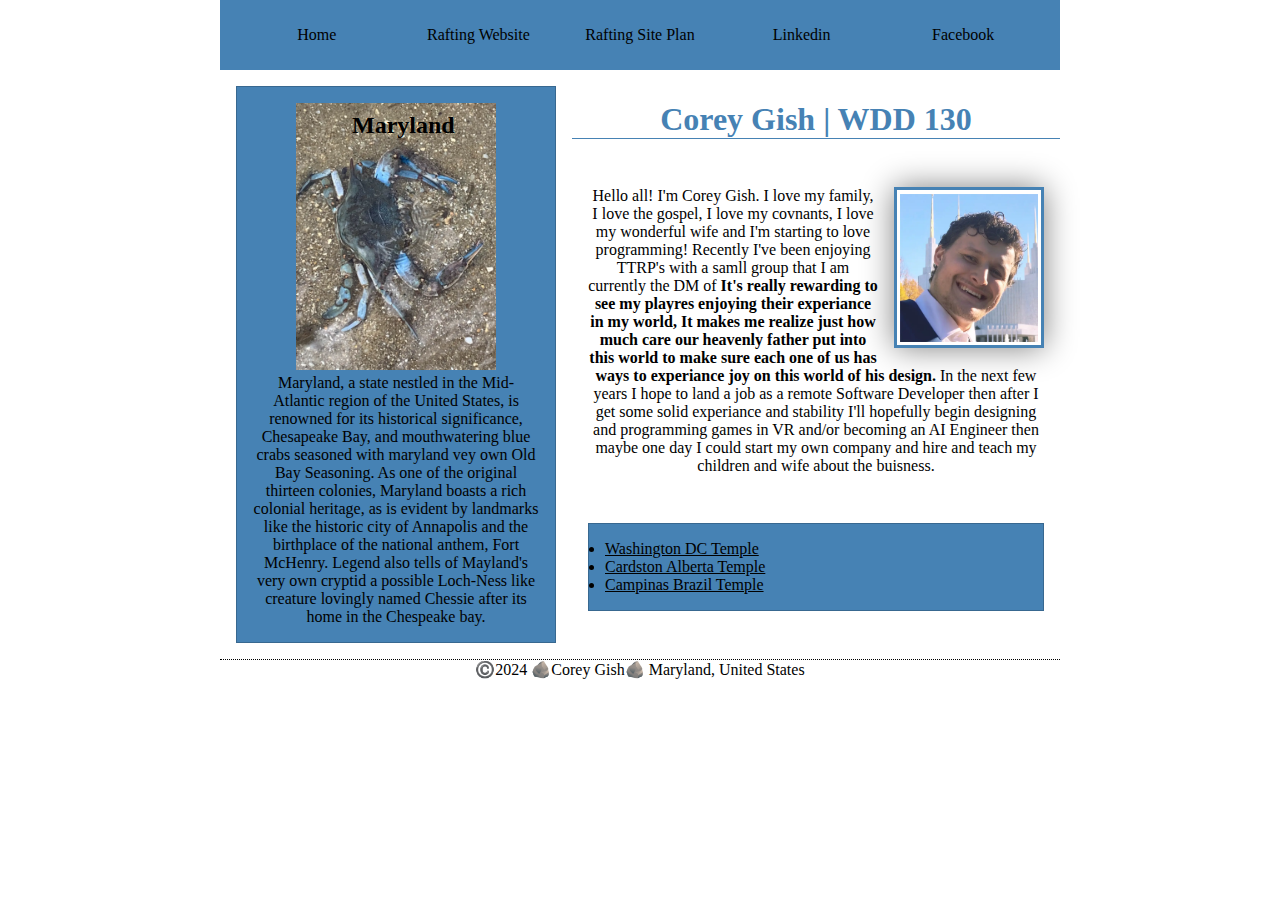
<file: index.html>
<!DOCTYPE html>
<html lang="en-US">
    <head>
        <meta charset="utf-8">
        <meta name="viewport" content="width=device-width">
        <title>Corey Gish | WDD 130</title>
        <meta name="description" content="This page serves as a home page for corey gish and his WDD130 class projects. It will also include other facts about Maryland">
        <meta name="author" content="Corey Gish">
        <link rel="stylesheet" href="styles/styles.css">
    </head>
    <body>
        <header>
            <nav>
                <a href="#">Home</a>
                <a href="wwr/about.html">Rafting Website</a>
                <a href="wwr/site-plan-rafting.html">Rafting Site Plan</a>
                <a href="https://www.linkedin.com/in/corey-gish/" target="_blank">Linkedin</a>
                <a href="https://www.facebook.com/">Facebook</a>
            </nav>
        </header>
        <div class="grid">
            <main>
                <h1>Corey Gish | WDD 130</h1>
                <img src="images/profile.webp" alt="Corey's very handsome profile photo" width="200">
                <p> Hello all! I'm Corey Gish. I love my family, I love the gospel, I love my covnants, I love my wonderful wife and I'm starting to love programming! Recently I've been enjoying TTRP's with a samll group that I am currently the DM of <strong>It's really rewarding to see my playres enjoying their experiance in my world, It makes me realize just how much care our heavenly father put into this world to make sure each one of us has ways to experiance joy on this world of his design.</strong> In the next few years I hope to land a job as a remote Software Developer then after I get some solid experiance and stability I'll hopefully begin designing and programming games in VR and/or becoming an AI Engineer then maybe one day I could start my own company and hire and teach my children and wife about the buisness. </p>

                <ul class="box">
                    <li><a href="https://www.churchofjesuschrist.org/temples/details/washington-d.c.-temple?lang=eng" target="_blank"> Washington DC Temple</a></li>
                    <li><a href="https://www.churchofjesuschrist.org/temples/details/cardston-alberta-temple?lang=eng" target="_blank">Cardston Alberta Temple</a></li>
                    <li><a href="https://www.churchofjesuschrist.org/temples/details/campinas-brazil-temple?lang=eng" target="_blank">Campinas Brazil Temple</a></li>
                </ul>
            </main>
            <aside class="box">
                <h2>Maryland</h2>
                <img src="images/maryland-blue-crab.webp" alt="Maryland Blue Crab. still underneath the clear water. It's face barely disturbing the surfuace.">
                <p>Maryland, a state nestled in the Mid-Atlantic region of the United States, is renowned for its historical significance, Chesapeake Bay, and mouthwatering blue crabs seasoned with maryland vey own Old Bay Seasoning. As one of the original thirteen colonies, Maryland boasts a rich colonial heritage, as is evident by landmarks like the historic city of Annapolis and the birthplace of the national anthem, Fort McHenry. Legend also tells of Mayland's very own cryptid a possible Loch-Ness like creature lovingly named Chessie after its home in the Chespeake bay. </p>
            </aside>
        </div>
        <footer>
            <p>©️2024 🪨Corey Gish🪨 Maryland, United States</p>
        </footer>
    </body>
    <!-- Last Modified: Friday May 10th 2024 -->
</html>
</file>
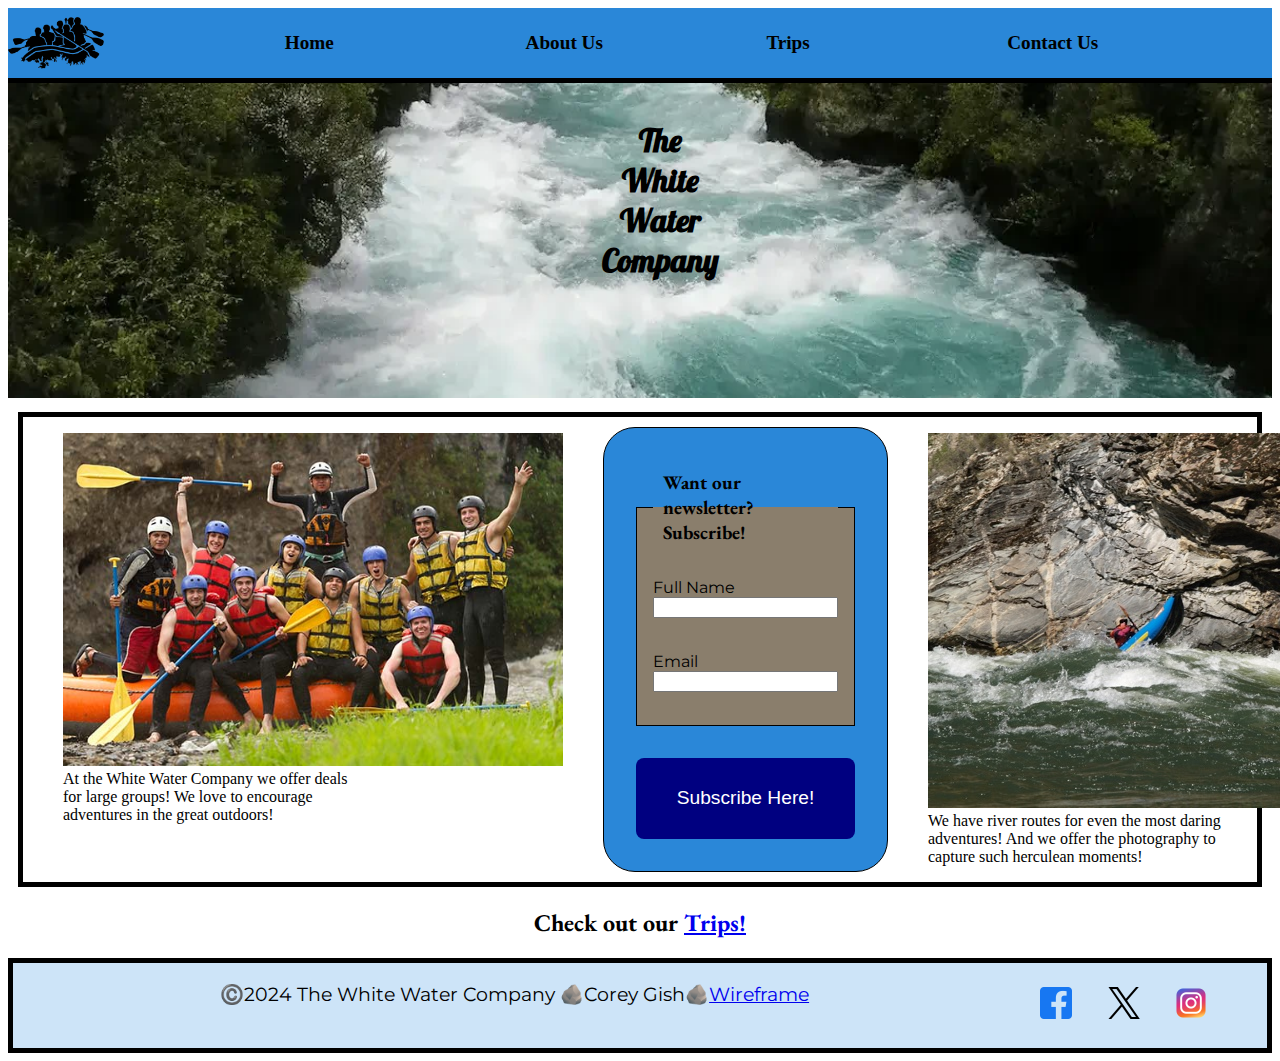
<file: wwr/index.html>
<!DOCTYPE html>
<html lang="en">
    <head>
        <meta charset="UTF-8">
        <meta name="viewport" content="width=device-width, initial-scale=1.0">
        <title>Home - The White Water Company</title>
        <meta name="description" content="this page tells a little bit about what the white wate company offers including deals for large groups, daring river routes, and photography">
        <meta name="author" content="corey gish">
        <link rel="stylesheet" href="styles/rafting.css">
    </head>
    <body>
        <header class="grid">
            <div class="logo-box">
                <img class="logo" src="images/logo-nobg.png" alt="wwr logo">
            </div>
            <nav class="navigation">
                <a href="index.html">Home</a>
                <a href="about.html">About Us</a>
                <a href="trips.html">Trips</a>
                <a href="contact.html">Contact Us</a>
            </nav>
        </header>
        <main>
           <div class="hero-index-container">
                <img class="home-river" src="images/index-hero.webp" alt="beautiful river flowing throught a lush green enviroment">
                <div class="hero-index-title">
                    <h1>The White Water Company</h1>
                </div>
           </div>
           <div class="index-grid-container">
            <figure>
                <img src="images/adventure1.jpg" alt="A great rafting crew excited to start their adventure">
                <figcaption>At the White Water Company we offer deals for large groups! We love to encourage adventures in the great outdoors!</figcaption>
            </figure>
            <form>
                <fieldset>
                <legend>Want our newsletter? Subscribe!</legend>
                    <div>
                        <label for="name">Full Name</label>
                        <input type="text" name="name" id="name">
                    </div>
                    <div>
                        <label for="email">Email</label>
                        <input type="email" name="email" id="email">
                    </div>
                </fieldset>
                <button type="submit" name="submit" id="submit">Subscribe Here!</button>
            </form>
            <figure>
                <img src="images/adventure5.jpg" alt="A skilled rafter tackling a huge rapid">
                <figcaption>We have river routes for even the most daring adventures! And we offer the photography to capture such herculean moments!</figcaption>
            </figure>
           </div>
           <h2>Check out our <a href="trips.html">Trips!</a></h2>
        </main>
        <footer class="footer-grid">
            <p>©️2024 The White Water Company 🪨Corey Gish🪨<a href="https://app.moqups.com/iGabLgvauXI7leJaIvO2a0X4Z7EI0zYz/view/page/a0139e035">Wireframe</a></p>
            <nav class="footer-flex">
                <a href="https://www.facebook.com/">
                    <img src="images/facebook_logo.webp" alt="facebook">
                </a>
                <a href="https://twitter.com/?lang=en">
                    <img src="images/twitter_logo.webp" alt="twitter">
                </a>
                <a href="https://www.instagram.com/">
                    <img src="images/instagram_logo.webp" alt="instagram">
                </a>
            </nav>
        </footer>
    </body>
</html>
</file>
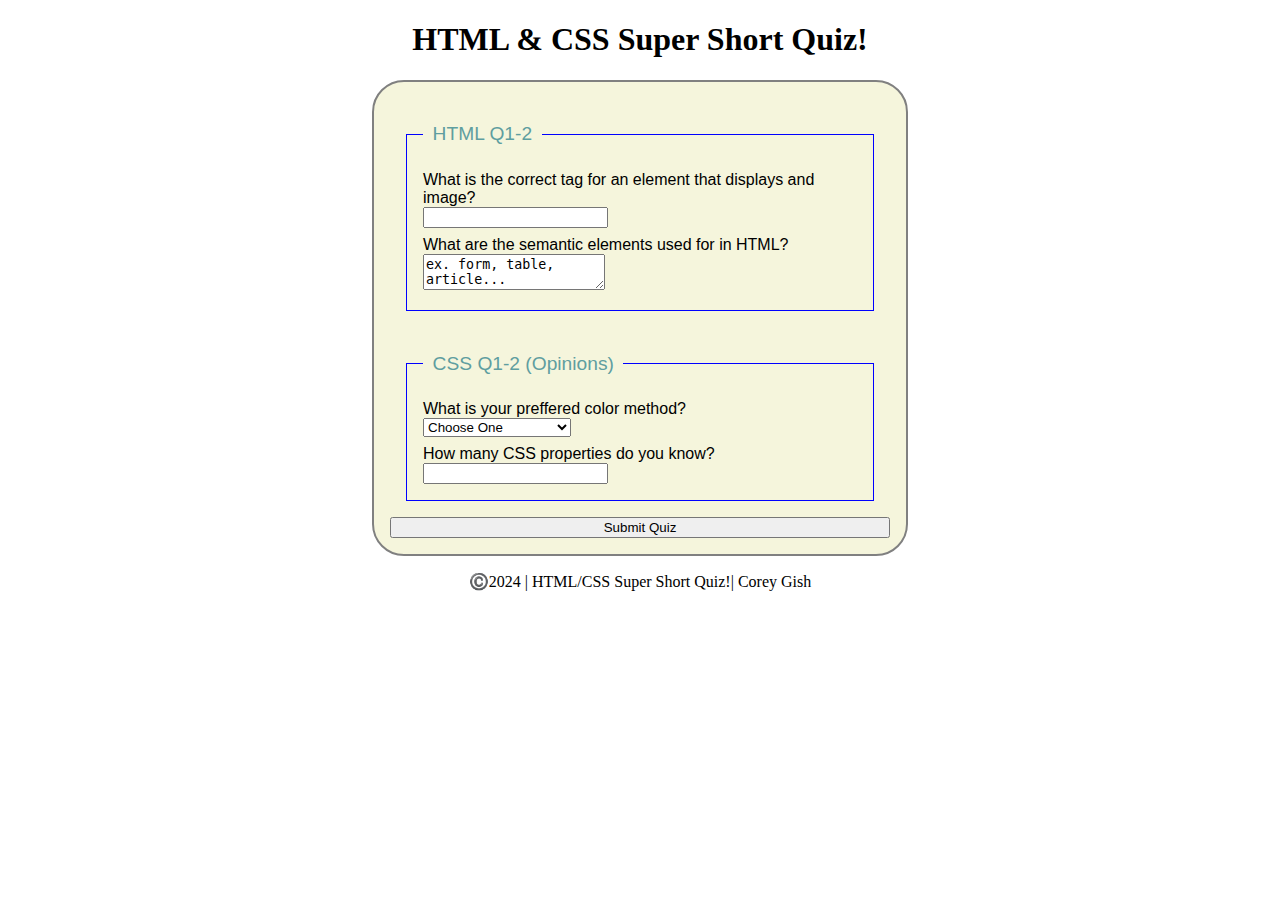
<file: quiz.html>
<!DOCTYPE html>
<html lang="en">
    <head>
        <meta charset="UTF-8">
        <meta name="viewport" content="width=device-width, initial-scale=1.0">
        <title>HTML/CSS Quiz</title>
        <meta name="description" content="a short 4 question quiz about html and css">
        <meta name="author" content="corey gish">
        <link rel="stylesheet" href="styles/quiz.css">
    </head>
    <body>
        <header>
            <h1>HTML & CSS Super Short Quiz!</h1>
        </header>
        <main>
            <form>
                <fieldset>
                    <legend>HTML Q1-2</legend>
                    <div class="form-item">
                        <label for="q1">What is the correct tag for an element that displays and image?</label>
                        <input type="text" name="q1" id="q1">
                    </div>
                    <div class="form-item">
                        <label for="q2">What are the semantic elements used for in HTML?</label>
                        <textarea name="q2" id="q2">ex. form, table, article...</textarea>
                    </div>
                </fieldset>
                <fieldset>
                    <legend>CSS Q1-2 (Opinions)</legend>
                    <div class="form-item">
                        <label for="q3">What is your preffered color method?</label>
                        <select name="q3" id="q3">
                            <option value="" selected disabled>Choose One</option>
                            <option value="RBG">RBG</option>
                            <option value="Hex">Hex</option>
                            <option value="RBGA">RGBA</option>
                            <option value="#000">Shorthand style #000</option>
                        </select>
                    </div>
                    <div class="form-item">
                        <label for="q4">How many CSS properties do you know?</label>
                        <input type="number" name="q4" id="q4">
                    </div>
                </fieldset>
                <button type="button">Submit Quiz</button>
            </form>
        </main>
        <footer>
            <p>©️2024 | HTML/CSS Super Short Quiz!| Corey Gish</p>
        </footer>
    </body>
</html>
</file>
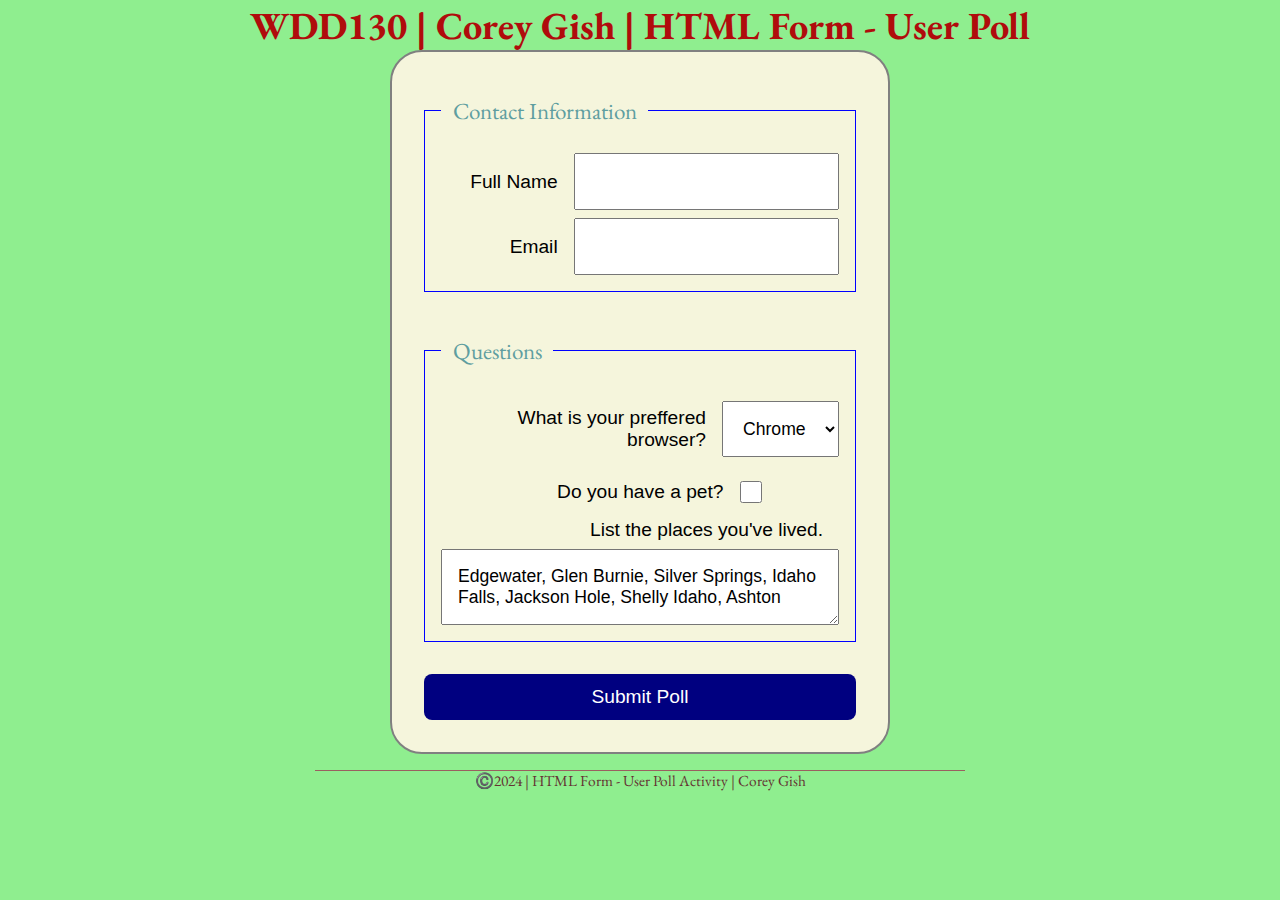
<file: week05/poll-form.html>
<!DOCTYPE html>
<html lang="en">
    <head>
        <meta charset="UTF-8">
        <meta name="viewport" content="width=device-width, initial-scale=1.0">
        <title>WDD130 | HTML Form - User Poll</title>
        <meta name="description" content="practice using forms in html">
        <meta name="author" content="Corey Gish">
        <link rel="stylesheet" href="styles/poll-form.css">
    </head>
    <body>
        <header>
            <h1>WDD130 | Corey Gish | HTML Form - User Poll</h1>
        </header>
        <main>
            <form>
                <fieldset>
                    <legend>Contact Information</legend>
                    <div class="form-item column2">
                        <label for="fullname">Full Name</label>
                        <input type="text" name="fullname" id="fullname">
                    </div>
                    <div class="form-item column2">
                        <label for="usermail">Email</label>
                        <input type="email" name="usermail" id="usermail">
                    </div>
                </fieldset>
                <fieldset>
                    <legend>Questions</legend>
                    <div class="form-item column1">
                        <label for="browser">What is your preffered browser?</label>
                        <select name="browser" id="browser">
                            <option value="chrome">Chrome</option>
                            <option value="firefox">Firefox</option>
                            <option value="edge">Edge</option>
                        </select>
                    </div>
                    <div class="form-item column1">
                        <label for="pet">Do you have a pet?</label>
                        <input type="checkbox" name="pet" id="pet">
                    </div>
                    <label for="lived">List the places you've lived.</label>
                    <textarea name="lived" id="lived">Edgewater, Glen Burnie, Silver Springs, Idaho Falls, Jackson Hole, Shelly Idaho, Ashton</textarea>
                </fieldset>
                <button type="button">Submit Poll</button>
            </form>
        </main>
        <footer>
            <p>©️2024 | HTML Form - User Poll Activity | Corey Gish</p>
        </footer>
    </body>
</html>
</file>
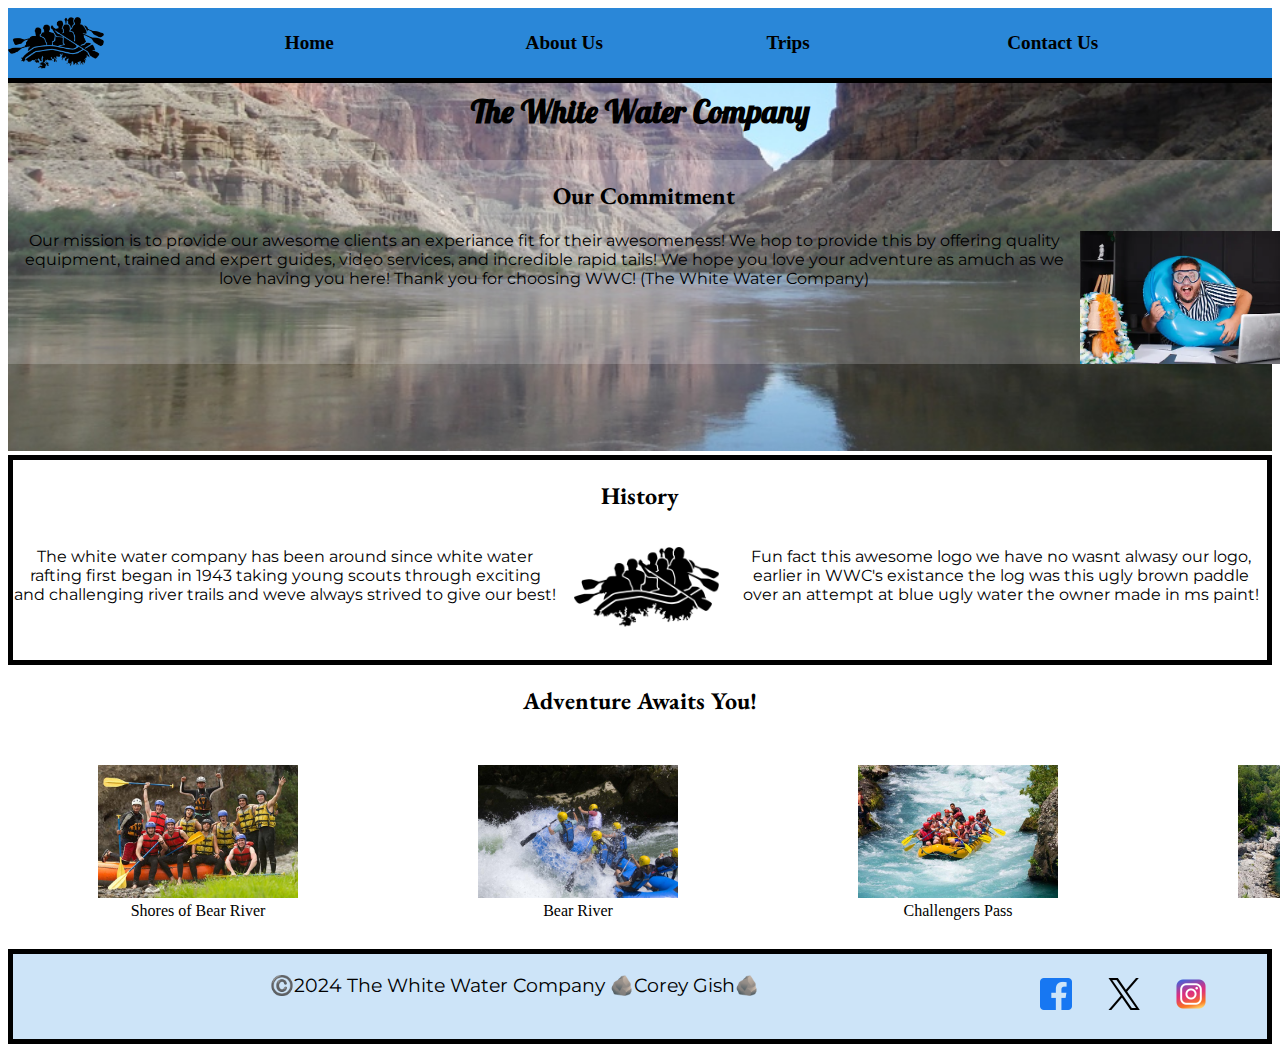
<file: wwr/about.html>
<!DOCTYPE html>
<html lang="en">
    <head>
        <meta charset="UTF-8">
        <meta name="viewport" content="width=device-width, initial-scale=1.0">
        <title>About Us - The White Water Company</title>
        <meta name="description" content="the about us page of the white water rafting company tells a bit about the history of the company and shows images of sucsesssfull routes">
        <meta name="author" content="corey gish">
        <link rel="stylesheet" href="styles/rafting.css">
    </head>
    <body>
        <header class="grid">
            <div class="logo-box">
                <img class="logo" src="images/logo-nobg.png" alt="wwr logo">
            </div>
            <nav class="navigation">
                <a href="index.html">Home</a>
                <a href="about.html">About Us</a>
                <a href="trips.html">Trips</a>
                <a href="contact.html">Contact Us</a>
            </nav>
        </header>
        <main>
            <div class=".hero-index-container">
                <img class="home-river" src="images/hero.jpg" alt="wide view of an earth river nestled in a red rock vally">
                <div class="banner-box">
                    <h1 class="hero-index-title" id="adjust">The White Water Company</h1>
                    <article>
                        <h2>Our Commitment</h2>
                        <img src="images/happy_guy.webp" alt="a very happy employee" width="200">
                        <p>Our mission is to provide our awesome clients an experiance fit for their awesomeness! We hop to provide this by offering quality equipment, trained and expert guides, video services, and incredible rapid tails! We hope you love your adventure as amuch as we love having you here! Thank you for choosing WWC! (The White Water Company)</p>
                    </article>
                </div>
                <section class="history-grid">
                    <h2>History</h2>
                    <div class="history-flex">
                        <p>The white water company has been around since white water rafting first began in 1943 taking young scouts through exciting and challenging river trails and weve always strived to give our best!</p>
                        <img class="history-img" src="images/logo.png" alt="History logo">
                        <p>Fun fact this awesome logo we have no wasnt alwasy our logo, earlier in WWC's existance the log was this ugly brown paddle over an attempt at blue ugly water the owner made in ms paint!</p>
                    </div>
                </section>
                <section class="adventure-grid">
                    <h2>Adventure Awaits You!</h2>
                    <div class="adventure-flex">
                        <figure>
                            <img src="images/adventure1.jpg" alt="crew getting ready to raft">
                            <figcaption>Shores of Bear River</figcaption>
                        </figure>
                        <figure>
                            <img src="images/adventure2.jpg" alt="crew on the water">
                            <figcaption>Bear River</figcaption>
                        </figure>
                        <figure>
                            <img src="images/adventure3.jpg" alt="crew on the water hitting a rapid">
                            <figcaption>Challengers Pass</figcaption>
                        </figure>
                        <figure>
                            <img src="images/adventure4.jpg" alt="crew far along the river">
                            <figcaption>Faraway Bend</figcaption>
                        </figure>
                        <figure>
                            <img src="images/adventure5.jpg" alt="a solo adventurer hitting a big rapid">
                            <figcaption>Demons Peak</figcaption>
                        </figure>
                    </div>
                </section>
            </div>
        </main>
        <footer class="footer-grid">
            <p>©️2024 The White Water Company 🪨Corey Gish🪨</p>
            <nav class="footer-flex">
                <a href="https://www.facebook.com/">
                    <img src="images/facebook_logo.webp" alt="facebook">
                </a>
                <a href="https://twitter.com/?lang=en">
                    <img src="images/twitter_logo.webp" alt="twitter">
                </a>
                <a href="https://www.instagram.com/">
                    <img src="images/instagram_logo.webp" alt="instagram">
                </a>
            </nav>
        </footer>
    </body>
</html>
</file>
<file: styles/styles.css>
* {
    margin: 0;
    padding: 0;
    box-sizing: border-box;
}

nav {
    display: flex;
    background-color: steelblue;
    padding: 1rem;
    justify-content: space-evenly;
    align-items: center;
}

nav a {
    width: 100%;
    color: black;
    padding: 10px;
    text-align: center;
    text-decoration: none;
}

h1 {
    color: steelblue;
    text-align: center;
    border-bottom: .02rem solid steelblue;
}

main {
    margin: auto;
    display: block;
}

main img {
    width: 150px;
    height: auto;
    border: 0.2rem solid steelblue;
    padding: 0.2rem;
    box-shadow: 0 0 30px gray;
    margin: 3rem 1rem 1rem 1rem;
    display: block;
    float: right; 
}

ul a, p {
    color: black;
}

main p {
    padding: 1rem;
    display: block;
    margin: 2rem auto;
    text-align: center;
}

aside {
    width: 20rem;
    text-align: center;
    display: block;
    margin: auto;
    position: relative;
    order: -1;
}

aside img {
    width: 200px;
    height: auto;
}

footer {
    margin-top: 1rem;
    border-top: 1px dotted black;
    text-align: center;
}

header, footer, .grid {
    max-width: 840px;
    margin: 0 auto;
}

/* Class Selectors */

.grid {
    display: grid;
    grid-template-columns: 2fr 3fr;
}

.box {
    margin: 1rem;
    border: 1px solid rgba(0, 0, 0, .2);
    padding: 1rem;
    background-color: steelblue;
    color: black;
}

aside h2 {
    position: absolute;
    top: 25px;
    left: 115px;
}
</file>
<file: wwr/styles/rafting.css>
@import url("https://fonts.googleapis.com/css2?family=EB+Garamond:ital,wght@0,400..800;1,400..800&family=Lobster&family=Montserrat:ital,wght@0,100..900;1,100..900&display=swap");

:root {
    --primary-color: #1C568A;
    --secondary-color: #D5E4F6;
    --accent1-color: #8A7E6C;
    --accent2-color: #675D52;
    --accent3-color: #7BC5FE;
  
    --title-font: 'Lobster', serif;
    --paragraph-font: 'Montserrat', sans-serif;
    --heading-font: 'EB Garamond', serif;
  
    --nav-background-color: #7BC5FE;
    --nav-link-color: #8A7E6C;
    --nav-hover-link-color: #675D52;
    --nav-hover-background-color: #1C568A;
}

h1 {
    font-family: var(--title-font);
    color: black;
    position: absolute;
    top: 1rem;
    text-align: center;
}

h2 {
    font-family: var(--heading-font);
    color:black;
    text-align: center;
}

p {
    font-family: var(--paragraph-font);
    color: black;
    text-align: center;
}

header {
    display: grid;
    grid-template-columns: 1fr 4fr;
    background-color: #2a87d8;
    border-bottom: solid black 5px;
    
}

.logo-box {
    display: flex;
    justify-items: center;
    align-items: center;
}

.logo {
    width: 6rem;
    height: auto;
}

nav {
    display: flex;
    margin: 1.5rem;
}

nav a {
    flex: 100%;
    font-weight: 700;
    font-size: larger;
    color: black;
    text-decoration: none;
    justify-items: center;
    align-items: center;
}

.banner-box {
    display: flex;
}

.hero {
    position: relative;
}

.banner {
    display: flex;
    width: 100%;
    height: auto;
    order: -1;
}

article {
    position: absolute;
    top: 160px;
    background-color: rgba(246, 246, 249, 0.2);
    justify-items: center;
    align-items: center;
}

article img {
    float: right;
}

.history-grid {
    display: grid;
    grid-template-rows: 1fr 5fr;
    border: solid black 5px;
    height: 200px;
    width: auto;
}

.history-flex {
    display: flex;
}

.history-img {
    margin: 1rem;
    height: 80px;
    width: auto;
}

.adventure-grid {
    display: grid;
    grid-template-rows: 1fr 3fr;
}

.adventure-flex {
    display: flex;
    align-items: center;
    justify-content: space-around;
    text-align: center;
    width: 300px;
}

.adventure-flex figure, figcaption {
    max-width: 300px;
}

figure img {
    width: 200px;
    height: auto;
}

.footer-grid {
    display: grid;
    grid-template-columns: 4fr 1fr;
    border: solid black 5px;
    height: auto;
    width: auto;
    background-color: #cde4f8;
}

.footer-flex {
    justify-content: space-evenly;
}

footer p {
    font-size: larger;
}

footer img {
    height: 2rem;
}

#contact-h1 {
    position: relative;
}

.about-h1 {
    left: 35%;
}

.happy-employees-grid {
    display: grid;
    grid-template-rows: 1fr 3fr;
    border: 5px solid black;
}

.happy-employees {
    display: flex;
    align-items: center;
    justify-content: center;
    text-align: center;
}

form {
    max-width: 500px;
    width: auto;
    margin: 10px auto;
    padding: 1rem;
    border: 1px solid black;
    border-radius: 2rem;
    background-color: #2a87d8;
    display: grid;
}

fieldset {
    font-family: var(--paragraph-font);
    display: grid;
    grid-gap: .5rem;
    margin: 1rem;
    padding: 1rem;
    border: 1px solid black;
    background-color: var(--accent1-color);
}

legend {
    padding: .5em;
    color: black;
    font-size: larger;
    font-weight: bold;
    font-family: var(--heading-font);
}

label {
    display: block;
    margin-top: .5rem;
}

button {
    margin: 1rem;
    background-color: navy;
    color: #fff;
    border: none;
    border-radius: .5rem;
    padding: .75rem;
    font-size: 1.2rem;
  }

  button:hover {
    background-color: darkgreen;
  }

  .inline-label{
    display: inline;
  }

  .centered-label {
    text-align: center;
  }

  table {
    text-align: center;
    border: 3px solid black;
    margin: auto;
    color: black;
  }

  th {
    background: #2a87d8;
  }

  td {
    background-color: lightblue;
  }

  td , th {
    width: 150px;
    border: 2px solid black;
  }

  #trips-h1 {
    position: relative;
  }

.trips-grid {
    display: grid;
    grid-template-columns: 1fr 1fr;
    border: 5px solid black;
}

.trips-grid img {
    max-width: 500px;
    width: auto;
    margin-left: 10.5rem;
}

.trips-grid figcaption {
    max-width: 500px;
    width: auto;
    margin-left: 10.5rem ;
}
 
.hero-index-container {
    position: relative;
    text-align: center;
    color: white;
}

.hero-index-title {
    position: absolute;
    top: .01%;
    left: 47%;
    transform: translate(-50%, -50%);
}

.home-river {
    height: auto;
    width: 100%;
}

.index-grid-container {
    display: grid;
    grid-template-columns: repeat(3, 1fr);
    border: 5px black solid;
    margin: 10px;
}

.index-grid-container img, figcaption {
    width: 500px;
}

#adjust {
    top: 10%;
    left: 50%;
}
</file>
<file: styles/quiz.css>
h1 {
    text-align: center;
}

form {
    max-width: 500px;
    width: auto;
    margin: 0 auto;
    padding: 1rem;
    border: 2px solid grey;
    border-radius: 2rem;
    background-color: beige;
    display: grid;
}

footer {
    text-align: center;
}

fieldset {
    font-family: Arial, Helvetica, sans-serif;
    display: grid;
    grid-gap: .5rem;
    margin: 1rem;
    padding: 1rem;
    border: 1px solid blue;
}

legend {
    padding: .5em;
    color: cadetblue;
    font-size: larger;
}

label {
    display: block;
}
</file>
<file: week05/styles/poll-form.css>
@import url("https://fonts.googleapis.com/css2?family=EB+Garamond:ital,wght@0,400..800;1,400..800");

* {
    margin: 0;
    padding: 0;
    box-sizing: border-box;
}

:root {
    --body-font: 'EB Garamond', serif;
}

body {
    font-family: var(--body-font);
    font-size: 1.2em;
    color: rgb(0, 0, 0);
    background: rgb(143, 238, 143);
}

header {
    margin: 0;
    width: auto;
}

h1 {
    margin: 0;
    font-size: 2em;
    color: rgb(176, 12, 12);
    text-align: center;
}

form {
    width: 500px;
    margin: 0 auto;
    padding: 1rem;
    border: 2px solid grey;
    border-radius: 2rem;
    background-color: beige;
    display: grid;
}

fieldset {
    display: grid;
    grid-gap: .5rem;
    margin: 1rem;
    padding: 1rem;
    border: 1px solid blue;
}

legend {
    padding: .5em;
    color: cadetblue;
    font-size: larger;
}

label, button, input, select, textarea {
    font-family: Arial, Helvetica, sans-serif;
}

label {
    text-align: right;
    padding-right: 1rem;
}

input, select, textarea {
    padding: 1rem;
    font-size: 1.1rem;
}

input[type = "checkbox"] {
    vertical-align: bottom;
    width: 22px;
    height: 22px;
}

button {
    margin: 1rem;
    background-color: navy;
    color: #fff;
    border: none;
    border-radius: .5rem;
    padding: .75rem;
    font-size: 1.2rem;
  }

  button:hover {
    background-color: darkgreen;
  }

  footer {
    margin: 1rem auto 0;
    width: 650px;
    text-align: center;
    font-size: 0.8em;
    color: #643333;
    border-top: 1px solid #9a6060;
  }

  .form-item {
    display: grid;
    align-items: center;
  }

  .column1 {
    grid-template-columns: 3fr 1fr;
    margin: 0.5rem 0;
  }

  .column2 {
    grid-template-columns: 1fr 2fr;
  }
</file>
